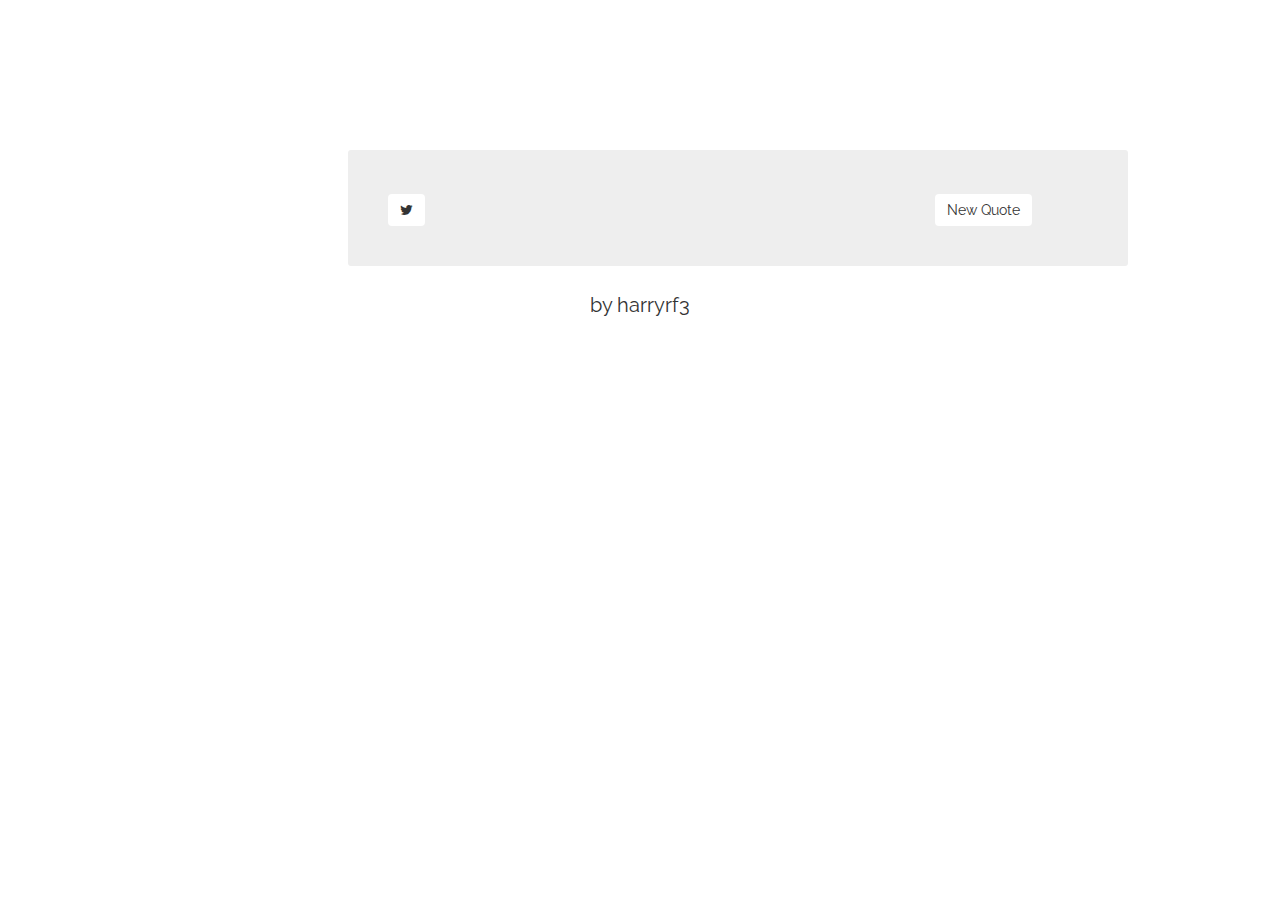
<file: index.html>
<!DOCTYPE html>
<html lang="en">

<head>
  <meta charset="UTF-8" name="viewport" content="width=device-width, initial-scale=1.0">
  <title>...</title>
  <link rel="stylesheet" href="css/bootstrap.min.css">
  <link rel="stylesheet" href="css/style.css">
  <link rel="stylesheet" href="font-awesome-4.7.0/css/font-awesome.min.css">
  <link href="https://fonts.googleapis.com/css?family=Raleway" rel="stylesheet">
  <script src="js/jquery-3.2.1.min.js"></script>
  <script src="js/jquery-ui-1.12.1/jquery-ui.min.js"></script>
  <script type="text/javascript" src="js/quote.js"></script>
  <script type="text/javascript" src="js/bootstrap.min.js"></script>
  <!-- External Links
  # Bootstrap 3.3.7
  <link rel="stylesheet" href="https://maxcdn.bootstrapcdn.com/bootstrap/3.3.7/css/bootstrap.min.css">
  # Font Awesome 4.7.0
  <link rel="stylesheet prefetch" href="https://maxcdn.bootstrapcdn.com/font-awesome/4.7.0/css/font-awesome.min.css">
  # Bootstrap 3.3.7 JS
  <script src="https://maxcdn.bootstrapcdn.com/bootstrap/3.3.7/js/bootstrap.min.js"></script>
  # jQuery 3.2.1
  <script src="https://cdnjs.cloudflare.com/ajax/libs/jquery/3.2.1/jquery.min.js"></script>
  # jQueryUI 1.11.2
  <script src="https//cdnjs.cloudflare.com/ajax/libs/jqueryui/1.11.2/jquery-ui.min.js"></script>
  -->
</head>

<body>

  <div class="container">
    <div class="row">
      <div class="col-xs-8 col-xs-offset-3" id="quoteContainer">
        <p id="newQuote"></p>
        <div class="row" id="buttonContainer">
          <div class="col-xs-2">
            <a class="btn btn-default button" id="quoteSocial" href="#" target="_blank"><i class="fa fa-twitter"></i></a>
          </div>
          <div class="col-xs-3 col-xs-offset-7">
            <button role="button" class="btn btn-default button" id="quoteButton">New Quote</button>
          </div>
        </div>
      </div>
    </div>
    <div class="row">
      <div class="xs-col-12">
        <p class="info"><a href="https://github.com/harryrf" target="_blank">by harryrf3</a></p>
      </div>
    </div>
  </div>

</body>

</html>
</file>
<file: css/style.css>
@media screen and (max-width: 767px) {
  #quoteContainer {
    margin-top: 50px !important;
  }
}

@media screen and (min-width: 768px) {
  #quoteContainer {
    margin-top: 150px !important;
  }
}

body {
  margin: 0px;
  font-size: 25px;
  font-family: 'Raleway', sans-serif;
}

#quoteContainer {
  background-color: #eee;
  border-radius: 3px;
}

#newQuote p {
  text-align: center;
  margin: 40px;
}

#buttonContainer {
  margin-top: 40px;
  margin-bottom: 40px;
  margin-left: 10px;
  margin-right: 10px;
}

.btn {
  border: none;
}

.btn:focus,
.btn:active {
  outline: none !important;
}

.info {
  text-align: center;
  margin-top: 20px;
}

.info a {
  text-decoration: none !important;
  color: #333;
  font-size: 20px;
}
</file>
